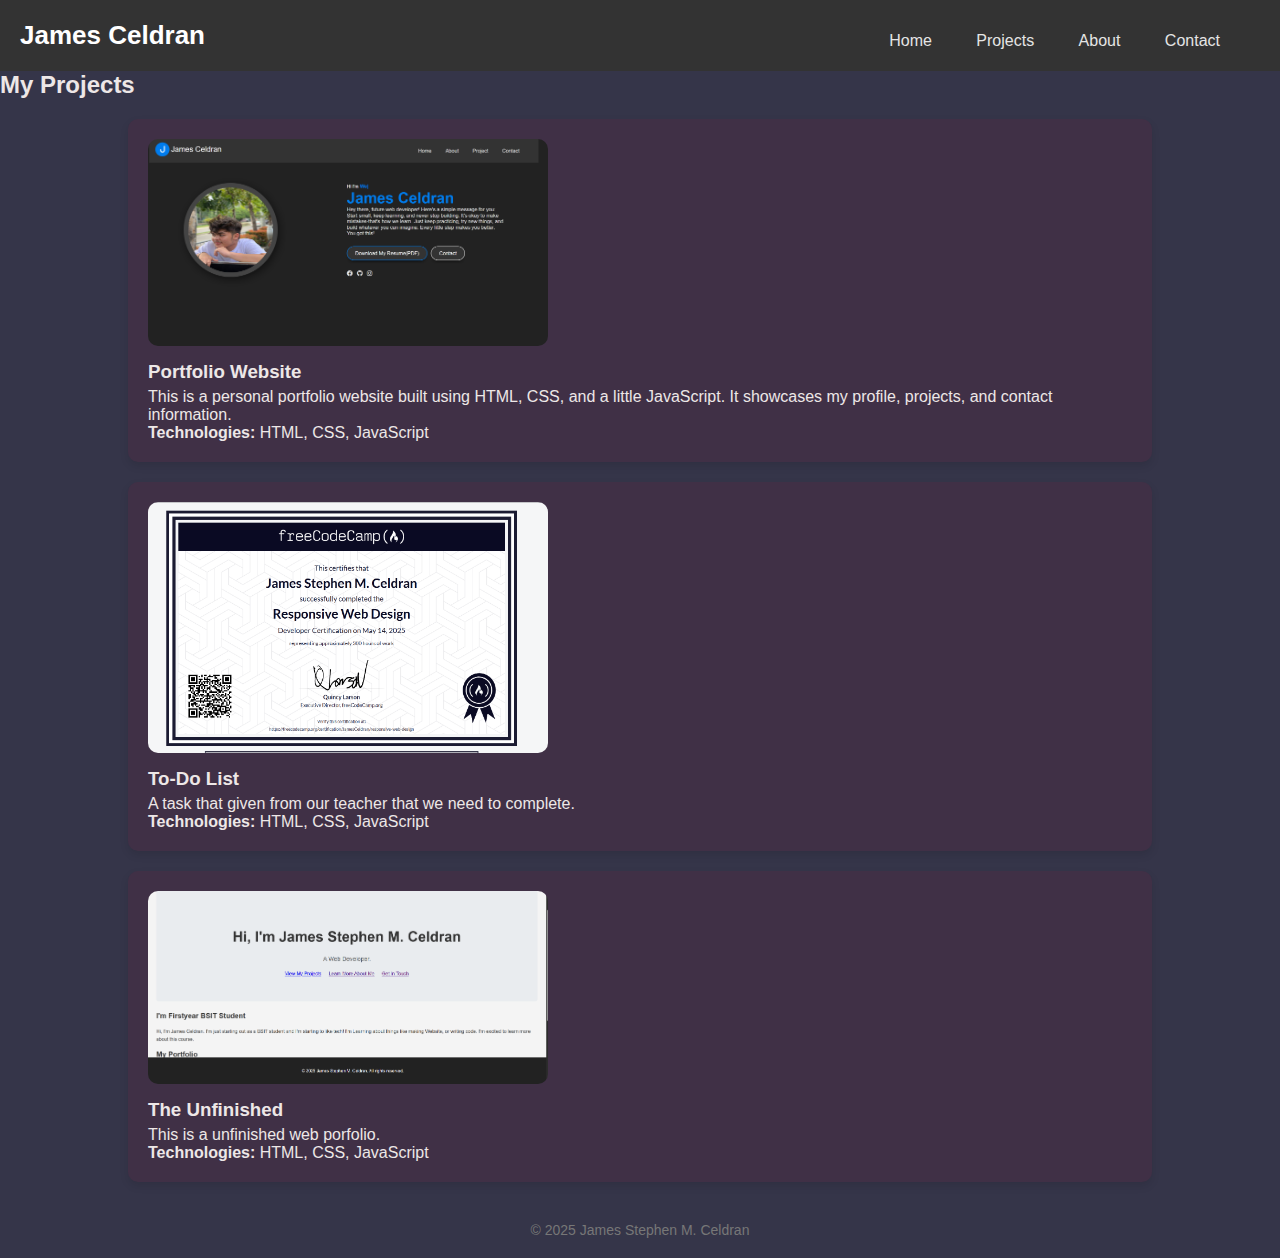
<file: IT104Final/projects.html>
<!DOCTYPE html>
<html lang="en">
<head>
  <meta charset="UTF-8" />
  <meta name="viewport" content="width=device-width, initial-scale=1.0"/>
  <title>Projects - James Celdran</title>
  <link rel="stylesheet" href="styles.css" />
</head>
<body>
  <header>
    <h1>James Celdran</h1>
    <nav>
      <ul class="navlinks">
        <li><a href="index.html">Home</a></li>
        <li><a href="projects.html" class="active">Projects</a></li>
        <li><a href="about.html">About</a></li>
        <li><a href="contact.html">Contact</a></li>
      </ul>
    </nav>
  </header>

  <main>
    <h2>My Projects</h2>

    <section class="project-card">
      <img src="web.png" alt="Project 1">
      <h3>Portfolio Website</h3>
      <p>This is a personal portfolio website built using HTML, CSS, and a little JavaScript. It showcases my profile, projects, and contact information.</p>
      <p><strong>Technologies:</strong> HTML, CSS, JavaScript</p>
    </section>

    <section class="project-card">
      <img src="freecode.png" alt="Project 2">
      <h3>To-Do List</h3>
      <p>A task that given from our teacher that we need to complete.</p>
      <p><strong>Technologies:</strong> HTML, CSS, JavaScript</p>
    </section>

    <section class="project-card">
      <img src="webweb.png" alt="Project 3">
      <h3>The Unfinished</h3>
      <p>This is a unfinished web porfolio.</p>
      <p><strong>Technologies:</strong> HTML, CSS, JavaScript</p>
    </section>

  </main>

  <footer>
    <p>&copy; 2025 James Stephen M. Celdran</p>
  </footer>
</body>
</html>
</file>
<file: IT104Final/styles.css>
*{
    box-sizing: border-box;
    padding: 0;
    margin: 0;
    font-family: poppins,sans-serif;
    text-decoration: none;
}
body{
    overflow-x: hidden;
}
.hero-header{
    width:100%;
    height: 100%;
    min-height: 100vh;
    background: #222;
}
.wrapper{
    width:1280px;
    max-width: 95%;
    margin: 0 auto;
    padding: 0 20px;
}
header{
    padding: 40px 0 30px;
    display: flex;
    justify-content: space-between;
    align-items: center;
    flex-wrap: wrap;
}
.logo{
    display: inline-flex;
    justify-content: center;
    align-items: center;
}
.logo i{
    height: 45px;
    width:45px;
    background-color: #007ced;
    border-radius: 50%;
    color:#fff;
    font-weight: 700;
    font-size: 1.5rem;
    padding: 10px;
    margin-right: 5px;
    cursor: pointer;
    text-align: center;
    
}
.logo .logo-text{
    font-size: 24px;
    font-weight: 500;
    color:#fff;
}
nav .togglebtn{
    width: 35px;
    height: 35px;
    position: absolute;
    top:45px;
    right: 3%;
    z-index: 5;
    cursor: pointer;
    display: none;
}
nav .togglebtn span{
    display: block;
    background-color: #007ced;
    margin: 5px 0px;
    width:100%;
    height:3px;
    transition: 0.3s;
    transition-property:  transform, opacity;

}
nav .navlinks{
    list-style-type: none;
}
nav .navlinks li{
    display: inline-block;
}
nav .navlinks li a{
     color:#e5e5e5;
     margin-right: 2.5rem;
}
.container {
    display: flex;
    justify-content: space-around;
    align-items: center;
    padding-top:4rem;
}
.container .hero-pic{
    width: 300px;
    height: 300px;
    border-radius: 50%;
    overflow: hidden;
    border: 15px solid #444;
    box-shadow: 5px 7px 25px rgba(0,0,0,0.5);
}
.hero-pic img{
    height: 100%;
    width:100%;
    transition: 0.5s;
}
.hero-pic img:hover{
    transform: scale(1.2);
}
.hero-text{
    max-width: 500px;
    display: flex;
    flex-direction: column;
}
.hero-text h5{
    color:#e5e5e5;
    font-size: 14px;
}
.hero-text h5 span{
    color:#007ced;
    font-size: 16px;
}
.hero-text h1{
    color: #007ced;
    font-size: 3rem;
}
.hero-text p{
    color:#e5e5e5;

}
.btn-group{
    margin:45px 0;
}
.btn-group .btn{
    border-color: #d5d5d5;
    color:#fff;
    background-color: #333;
    padding: 12px 25px;
    margin: 5px 0px;
    margin-right:7px;
    border-radius: 30px;
    border:2px solid #e5e5e5;
    box-shadow:  0 10px 10px -8px rgb(0 0 0 / 78%);
}
.btn.active{
    border-color: #007ced;
}
.hero-text .social i{
    color: #e5e5e5;
    font-size: 18px;
    margin-right: 10px;
    transition: 0.5s;
}
.hero-text .social i:hover{
    color:#007ced;
    transform: rotate(360deg);
}
/* Respnosiv design & displaying navbar for small screen */
@media(max-width:930px)
{
    nav .togglebtn{
        display: initial;
    }
    /* for toggle button**/
    .click {
        top:45px;
    }
    .click span{
        position: absolute;
        margin-top:12px
    }
    .click span:first-child{
        transform: rotate(-40deg);
    }
    .click span:nth-child(2)
    {
        opacity: 0;
        margin:0;
    }
    .click span:last-child{
        transform: rotate(45deg);
        top:0;
    }
    nav .navlinks{
        position: absolute;
        top:110px;
        right:-100%;
        bottom: 0;
        width: 60%;
        height: 100vh;
        background-color: #222;
        z-index: 3;
        box-shadow: 5px 13px 30px rgba(0,0,0,0.1);
        transition: 0.5s;
        padding: 25px 0px;
    }
    nav .navlinks li{
        display: block;
    }
    nav .navlinks li a{
        display: block;
        margin-bottom: 15px;
        text-align: center;
    }
    nav .navlinks.open{
        right:0;
    }
}
@media(max-width:768px)
{
    .container{
        flex-direction: column;
        padding-top:2rem
    }
    .hero-text{
        padding:40px 0px;
    }
}
/* === CONTACT SECTION === */
.contact-section {
  background: linear-gradient(to right, #1a1a1a, #000);
  color: #fff;
  min-height: 100vh;
  display: flex;
  flex-direction: column;
  align-items: center;
  justify-content: center;
  padding: 20px;
}

.contact-box {
  background-color: #111;
  padding: 40px 30px;
  border-radius: 12px;
  box-shadow: 0 0 15px #00bfff;
  text-align: center;
  max-width: 500px;
  width: 100%;
}

.contact-box h2 {
  font-size: 2em;
  margin-bottom: 10px;
  color: #00bfff;
}

.contact-box p {
  margin-bottom: 30px;
  font-size: 1em;
  color: #aaa;
}

.contact-box form {
  display: flex;
  flex-direction: column;
  gap: 15px;
}

.contact-box input,
.contact-box textarea {
  padding: 12px;
  border: none;
  border-radius: 8px;
  background: #222;
  color: #fff;
  resize: none;
}

.contact-box button {
  background-color: #00bfff;
  color: #fff;
  padding: 12px;
  border: none;
  border-radius: 8px;
  cursor: pointer;
  font-weight: bold;
  transition: background-color 0.3s ease;
}

.contact-box button:hover {
  background-color: #009acd;
}

.social-links {
  margin-top: 20px;
}

.social-links a {
  color: #00bfff;
  font-size: 28px;
  margin: 0 10px;
  text-decoration: none;
  transition: color 0.3s ease;
}

.social-links a:hover {
  color: #fff;
}

footer {
  margin-top: 30px;
  color: #888;
  font-size: 0.9em;
}

.exit-btn {
  background-color: #e74c3c;
  color: white;
  padding: 10px 20px;
  border: none;
  border-radius: 6px;
  cursor: pointer;
  font-weight: bold;
  margin-top: 20px;
  transition: background-color 0.3s;
}

.exit-btn:hover {
  background-color: #c0392b;
}

/* --- ABOUT PAGE STYLES --- */

body {
  background-color: #353549;
  color: #ede7e7;
  font-family: 'Segoe UI', Tahoma, Geneva, Verdana, sans-serif;
  margin: 0;
  padding: 0;
}

/* Header and Navigation */
header {
  background-color: #333;
  color: white;
  padding: 20px;
}

header h1 {
  margin: 0;
  font-size: 26px;
}

nav {
  margin-top: 10px;
}

.navlink {
  list-style: none;
  padding: 0;
  display: flex;
  gap: 20px;
}

.navlink li a {
  text-decoration: none;
  color: white;
  font-weight: bold;
}

.navlink li a:hover,
.navlink li a.class-active {
  color: #00bcd4;
}
/* About Section */
.about-section {
  background-color: rgb(80, 75, 130);
  max-width: 1000px;
  margin: 40px auto;
  padding: 30px;
  border-radius: 10px;
  box-shadow: 0 0 10px rgba(0,0,0,0.1);
  text-align: center;
}

.about-section h2 {
  font-size: 28px;
  margin-bottom: 20px;
}

.about-section p {
  font-size: 16px;
  line-height: 1.6;
  margin-top: 10px;
}

/* Profile Picture */
.profile-pic {
  width: 200px;
  border-radius: 10px;
  box-shadow: 0 4px 12px rgba(0, 0, 0, 0.2);
  margin-bottom: 20px;
}

/* Social Links */
.social-links {
  display: flex;
  justify-content: center;
  gap: 20px;
  margin-top: 15px;
}

.social-links a {
  font-size: 24px;
  color: #dfd5d5;
  transition: color 0.3s, transform 0.3s;
}

.social-links a:hover {
  color: #0077ff;
  transform: scale(1.2);
}

/* Footer */
footer {
  text-align: center;
  font-size: 14px;
  margin: 40px 0 20px;
  color: #777;
}

.project-card {
  background-color: #403046;
  padding: 20px;
  margin: 20px auto;
  border-radius: 10px;
  width: 80%;
  box-shadow: 0 4px 8px rgba(0,0,0,0.1);
  text-align: left;
}

.project-card img {
  width: 100%;
  max-width: 400px;
  border-radius: 10px;
  display: block;
  margin-bottom: 15px;
}

.project-card h3 {
  margin: 10px 0 5px;
}

.project-card a {
  display: inline-block;
  margin-top: 10px;
  color: #007bff;
  font-weight: bold;
  text-decoration: none;
}

.project-card a:hover {
  text-decoration: underline;
}
</file>
